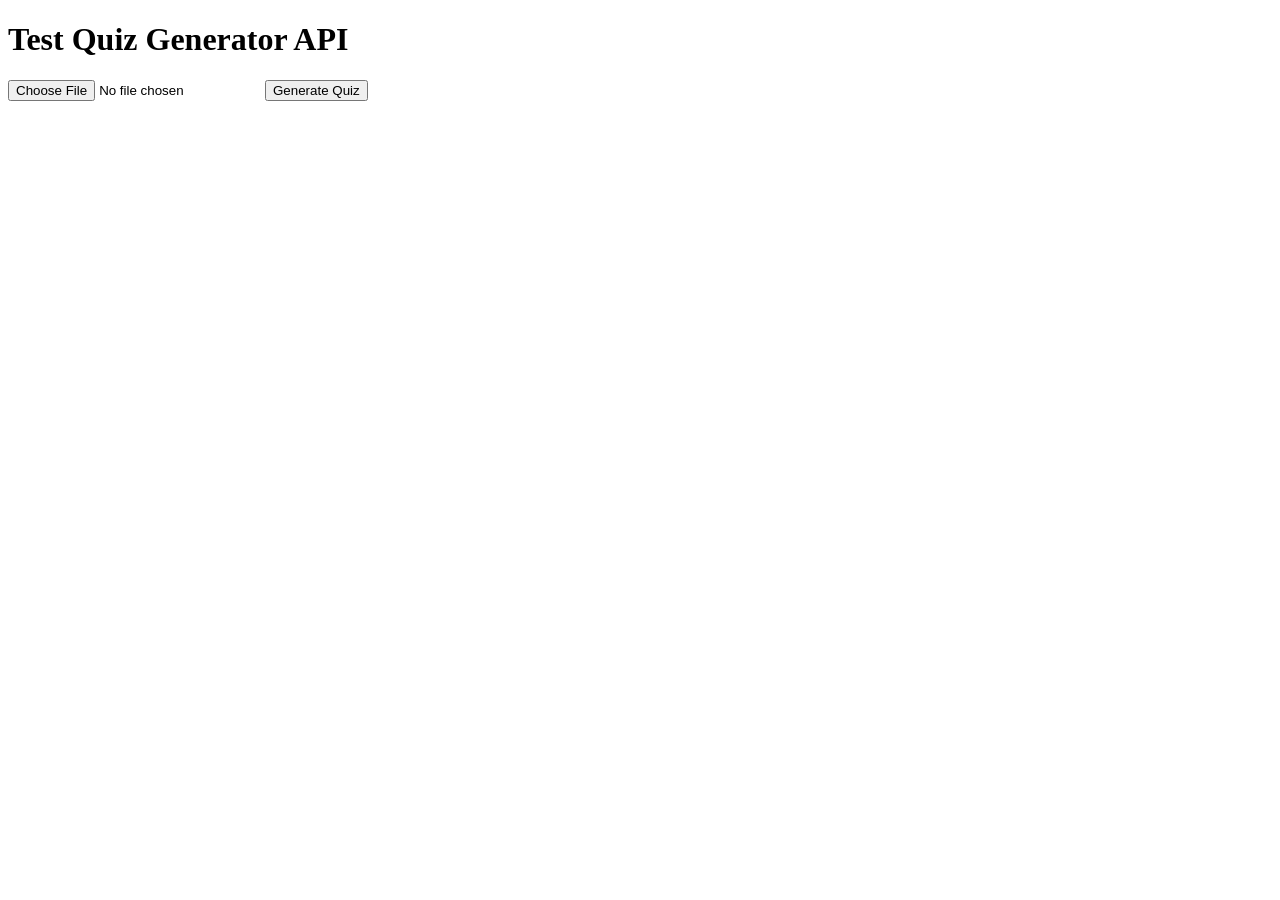
<file: Feature 1 - Intelligent Assessment & Recommendation System/Flask_App/client/index.html>
<!DOCTYPE html>
<html>
<head>
    <title>Quiz Generator (Test)</title>
    <link rel="stylesheet" href="style.css">
</head>
<body>
    <h1>Test Quiz Generator API</h1>
    <input type="file" id="imageUpload" accept="image/*">
    <button onclick="generateQuiz()">Generate Quiz</button>
    <div id="result"></div>

    <script src="script.js"></script>
</body>
</html>
</file>
<file: Feature 1 - Intelligent Assessment & Recommendation System/Flask_App/client/style.css>
/* Loading and error states */
.loading-state, .error-state {
    text-align: center;
    padding: 2rem;
}

.spinner {
    border: 4px solid rgba(0, 0, 0, 0.1);
    border-radius: 50%;
    border-top: 4px solid #007bff;
    width: 40px;
    height: 40px;
    animation: spin 1s linear infinite;
    margin: 0 auto 1rem;
}

/* Quiz layout */
.quiz-container {
    margin: 1rem 0;
}

.question-card {
    background: white;
    border-radius: 8px;
    padding: 1rem;
    margin-bottom: 1rem;
    box-shadow: 0 2px 4px rgba(0,0,0,0.1);
}

.question-card.unanswered {
    border-left: 4px solid #ffc107;
}

.options-grid {
    display: grid;
    grid-template-columns: 1fr 1fr;
    gap: 0.5rem;
}

/* Results display */
.result-card {
    padding: 1rem;
    margin-bottom: 1rem;
    border-radius: 8px;
}

.result-card.correct {
    background-color: #e6f7ee;
    border-left: 4px solid #28a745;
}

.result-card.incorrect {
    background-color: #fce8e8;
    border-left: 4px solid #dc3545;
}

.score-badge {
    background: #333;
    color: white;
    padding: 0.25rem 0.5rem;
    border-radius: 4px;
    font-weight: bold;
}

.answer-comparison {
    display: grid;
    grid-template-columns: 1fr 1fr;
    gap: 1rem;
    margin: 1rem 0;
}
</file>
